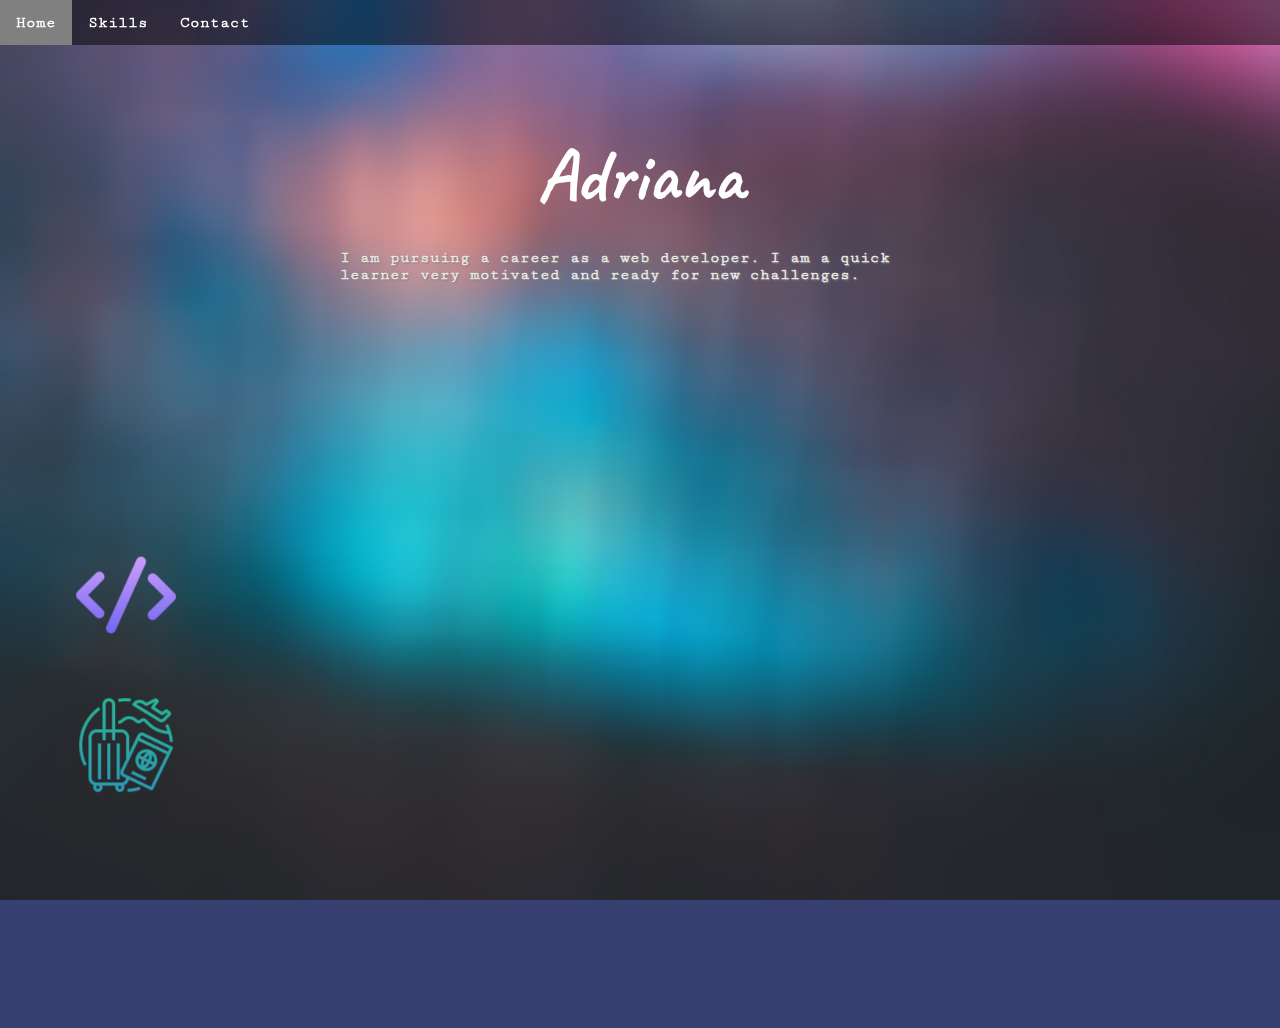
<file: mySite/index.html>
<!DOCTYPE html>
<html>

<head>
  <meta charset="utf-8">
  <meta name="viewport" content="width=device-width">
  <title>Home</title>
	<link rel="preconnect" href="https://fonts.googleapis.com"> 
	<link rel="preconnect" href="https://fonts.gstatic.com" crossorigin> 
	<link href="https://fonts.googleapis.com/css2?family=Caveat&display=swap" rel="stylesheet">
	<link rel="preconnect" href="https://fonts.googleapis.com"> 
	<link rel="preconnect" href="https://fonts.gstatic.com" crossorigin> 
	<link href="https://fonts.googleapis.com/css2?family=Caveat&family=Cutive+Mono&family=Space+Mono&display=swap" rel="stylesheet">
	<link href="style.css" rel="stylesheet" type="text/css" />
</head>

<body>
    <nav>
		<a href="index.html">Home</a>
        <a href="skills.html">Skills</a>
        <a href="#">Contact</a>
        <a href="javascript:void(0);" style="font-size:15px;" class="icon" onclick="myFunction()">&#9776;</a>
    </nav>
    <script>
        function myFunction() {
          var x = document.getElementById("nav");
          if (x === "nav") {
            x += " responsive";
          } else {
            x = "nav";
          }
        }
    </script>
	<main>
		<h1>Adriana</h1>
		<p>I am pursuing a career as a web developer. I am a quick learner very motivated and ready for new challenges.</p>
        
        <div class="flip-card">
            <div class="flip-card-inner">
                <div class="flip-card-front">
                    <img src="./images/code.png" alt="IT" style="width:100px;height:100px;">
                </div>
                <div class="flip-card-back">
                    <img src="./images/hiMolde.png" alt="HiMolde" style="width:100px;height:100px;">
                    <p class = "hidden-text">I recently graduated from Molde University College
                    <br>Where I obtained a Bachelor in Information Technology and digitalization
                    <br>-2023
                    </p>
                </div>
            </div>
        </div>
        <div class="flip-card">
            <div class="flip-card-inner">
                <div class="flip-card-front">
                    <img src="./images/travel-and-tourism.png" alt="Tourism" style="width:100px;height:100px;">
                </div>
                <div class="flip-card-back">
                    <img src="./images/Logo_de_la_UAEMex.svg.png" alt="UAEM" style="width:100px;height:100px;" >
                    <p class = "hidden-text">I have a Bachelor in Tourism from the
                    <br>Autonomous University of Mexico State
                    <br>-2005
                    </p>
                </div>
            </div>
        </div>
    
    </main>
</body>

</html>
</file>
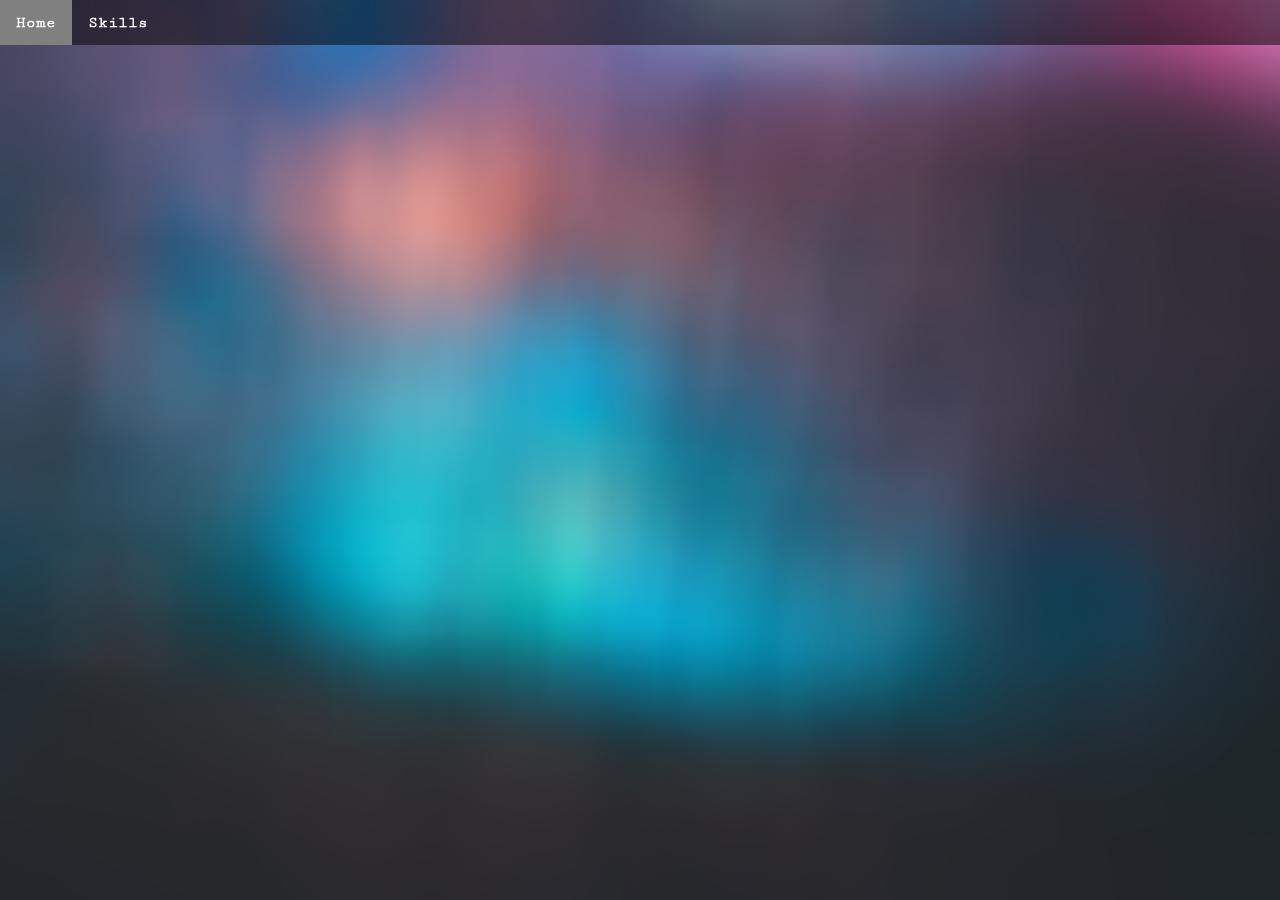
<file: mySite/contact.html>
<!DOCTYPE html>
<html lang="en">
<head>
    <meta charset="UTF-8">
    <meta name="viewport" content="width=device-width, initial-scale=1.0">
    <title>Contact</title>
    <link rel="preconnect" href="https://fonts.gstatic.com" crossorigin> 
    <link href="https://fonts.googleapis.com/css2?family=Caveat&display=swap" rel="stylesheet">
    <link rel="preconnect" href="https://fonts.googleapis.com"> 
    <link rel="preconnect" href="https://fonts.gstatic.com" crossorigin> 
    <link href="https://fonts.googleapis.com/css2?family=Caveat&family=Cutive+Mono&family=Space+Mono&display=swap" rel="stylesheet">
    <link href="style.css" rel="stylesheet" type="text/css" />
</head>
<body>
    <nav>
		<a href="index.html">Home</a>
        <a href="skills.html">Skills</a>
        <a href="javascript:void(0);" style="font-size:15px;" class="icon" onclick="respNav()">&#9776;</a>
    </nav>
    <script>
        function respNav() {
          var x = document.getElementById("nav");
          if (x === "nav") {
            x += " responsive";
          } else {
            x = "nav";
          }
        }

    </script>
    <main>

    </main>
</body>
</html>
</file>
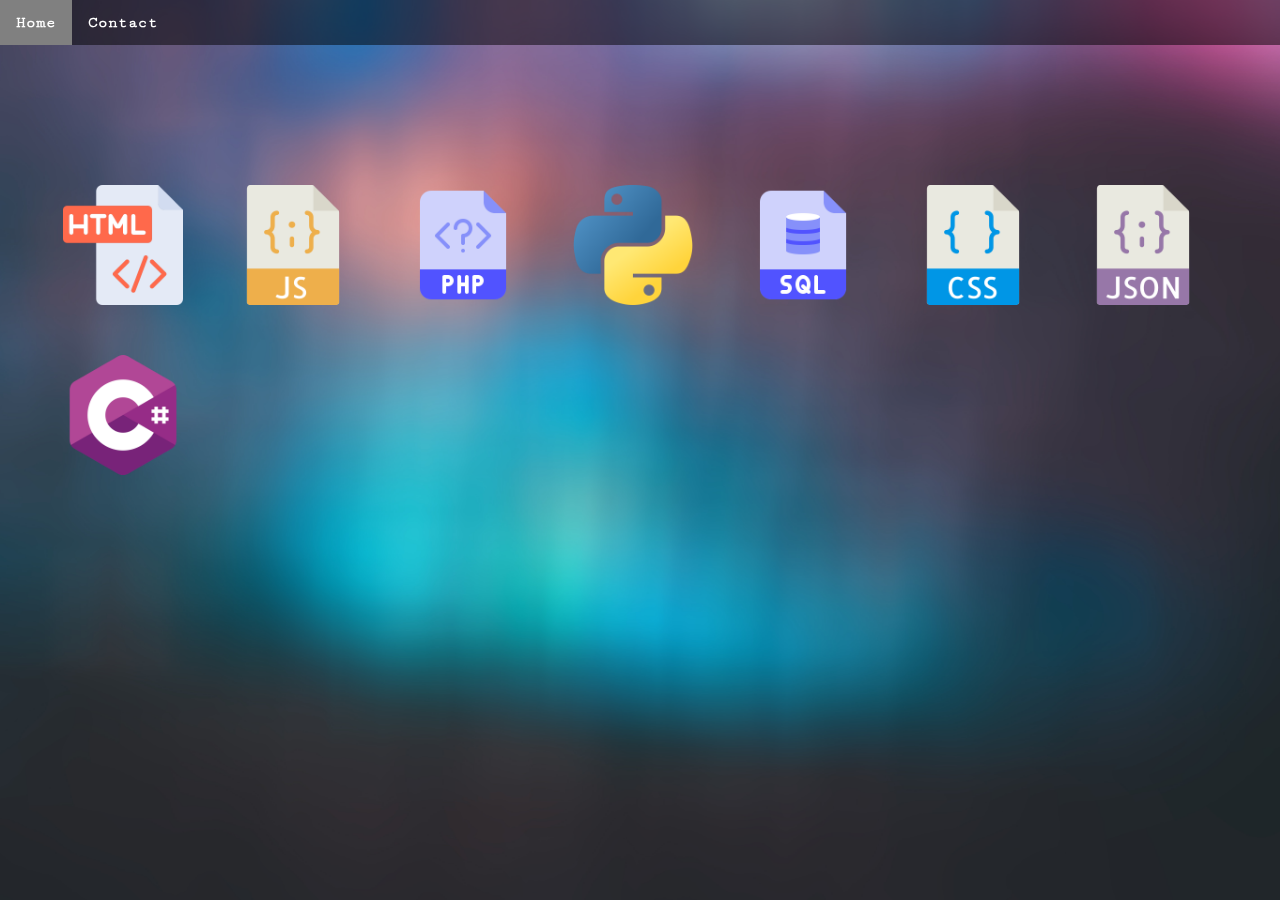
<file: mySite/skills.html>
<!DOCTYPE html>
<html lang="en">
<head>
    <meta charset="UTF-8">
    <meta name="viewport" content="width=device-width, initial-scale=1.0">
    <title>Skills</title>
    <link rel="preconnect" href="https://fonts.googleapis.com"> 
    <link rel="preconnect" href="https://fonts.gstatic.com" crossorigin> 
    <link href="https://fonts.googleapis.com/css2?family=Caveat&display=swap" rel="stylesheet">
    <link rel="preconnect" href="https://fonts.googleapis.com"> 
    <link rel="preconnect" href="https://fonts.gstatic.com" crossorigin> 
    <link href="https://fonts.googleapis.com/css2?family=Caveat&family=Cutive+Mono&family=Space+Mono&display=swap" rel="stylesheet">
    <link href="style.css" rel="stylesheet" type="text/css" />
</head>
<body>
    <nav>
		<a href="index.html">Home</a>
        <a href="contact.html">Contact</a>
        <a href="javascript:void(0);" style="font-size:15px;" class="icon" onclick="respNav()">&#9776;</a>
    </nav>
    <script>
        function respNav() {
          var x = document.getElementById("nav");
          if (x === "nav") {
            x += " responsive";
          } else {
            x = "nav";
          }
        }

    </script>
    <main> 

      <div class = "skill" >
        <a href="https://myfirstwebpage.adri001.repl.co" target="_blank"><img class = "image" src="./images/html.png" alt="HTML" ></a>
        <p class = "imgTxt">HTML was the start of my career. As I was interested on how websites were built I took an online course to learn this language. 
          It was then that my interest for coding and webdevelopment started. Click the icon to see  my very first website.</p>
      </div> 
      <div class = "skill">
        <a href="https://extreal.adri001.repl.co" target="_blank"><img class = "image" src="./images/javascript.png" alt="JS"></a>
        <p class = "imgTxt">Even though there was no javascript course in my study program, this language was part of some assignments. 
          These school tasks introduced this scripting language to me, and I continued to learn it through courses online. My bachelor thesis included a web app based on javascript. 
          Click the icon to see my Augmented Reality application developed with javascript. </p>
      </div>
      <div class = "skill">
        <a href="https://chat.adri001.repl.co" target="_blank"><img class = "image" src="./images/php.png" alt="PHP"></a>
        <p class = "imgTxt">PHP was the language learned in the Web Development course included in my study program. 
          In this course, I learned to use HTML and PHP, to develop web pages that include basic PHP concepts
          and different actions such as login and log out, database connection, and file management. </p>
      </div>
      <div class = "skill">
        <a href="https://ibe205-flask.adri001.repl.co" target="_blank"><img class = "image" src="./images/python.png" alt="python"></a>
        <p class = "imgTxt">
          At the school, programming was introduced with Python, in this course I learned the basic programming concepts. 
          My assignments included simple games such as tic-tac-toe and hangman. Later as part of the Machine Learning course, my Python skills were upgraded as I learned, 
          how to visualize data with Jupyter Notebooks. I learned to clean data, analyze it and present it in dashboards using tools such as Pandas, Numpy, MatplotLib, and Seaborn.
          When learning Agile Methodology, my team and I used Scrum to build a Brain teaser web application with Flask. 
          Click on the icon to see this application ( you can log in using "bob@bbt.com" as user name and "sponge" as password).
        </p>
      </div>
      <div class = "skill">
        <img class = "image" src="./images/sql.png" alt="SQL">
        <p class = "imgTxt">
          In the Database course, I learned how to design and manage a database, as well as how to perform basic queries.
          Along with the PHP course, I learned how to connect to a database and perform CRUD operations. 
          This also included sanitizing user inputs, to keep data safe.  
        </p>
      </div>
      <div class = "skill">
        <img class = "image" src="./images/css.png" alt="CSS">
        <p class = "imgTxt">
          I have learned CSS on my own initiative. I started to play around with it and included it in my assignments even when it was not a requirement. 
          I think the visual aspect is very important and this tool has a lot of possibilities. I am continuously learning and improving my CSS skills and this portfolio is part of it.
      </div>
      <div class = "skill" >
        <img class = "image" src="./images/json-file.png" alt="JSON">
        <p class = "imgTxt">
          JSON has been part of some of my projects. The first time I used it was to retrieve data from a Bitcoin (BSV) API where I used node to store and retrieve data from the Blockchain.
          This tool has been used to store data on some of my web apps.
        </p>
      </div>
      <div class = "skill" >
        <a href="./images/udemy.png" target="_blank"><img class = "image" src="./images/c-sharp.png" alt="C#"></a>
        <p class = "imgTxt">
          C# and OOP are new to me. I have taken self initiative and I'm currently studying this language.
        </p>
      </div>
    </main>
    
</body>
</html>
</file>
<file: mySite/style.css>
* {
    margin: 0;
    padding: 0;
    box-sizing: border-box;
  }

html, body {
    height: 100%;
    width: 100%;
  }
  
body{
    background-color: rgb(56, 64, 113);
    background-image: url('./images/bg.jpg');
    background-size: cover;
    background-repeat: no-repeat;
   
}

nav{
    position: fixed;
    width: 100%;
    top: 0px;
    left: 0px;
    background-color: rgb(0,0,0,0.5);  
    overflow: hidden;
}

nav a{
    color: white;
    text-decoration: none;
    font-family: 'Cutive Mono', monospace;
    font-weight: bold;  
    display: block;
    float: left;
    padding: 14px 16px;
    text-align: center;
}
nav a:hover{
    background-color: gray;
}
nav .icon {
    display: none;
}
  
@media screen and (max-width: 600px) {
    nav a:not(:first-child) {display: none;}
    nav a.icon {
        float: right;
        display: block;
    }
}
  
@media screen and (max-width: 600px) {
    nav.responsive .icon {
        position: absolute;
        right: 0;
        bottom:0;
    }
    nav.responsive a {
        float: none;
        display: block;
        text-align: left;
    }

}

h1{
    font-family: 'Caveat', cursive;
    font-size: 75px;
    color: white;
    width: 100%;
    margin-top: 10%;
    text-align: center;
     
}

p{
    font-family: 'Cutive Mono', monospace;
    font-weight: bold;
    color: rgb(232, 231, 226);
    height: 100px;
    width: 90%;
    max-width: 600px;
    text-shadow: 1px 1px 2px grey;
    margin: 2% auto 20% ;
    
}

.flip-card {
    background-color: transparent;
    width: 100px;
    height: 100px;
    perspective: 1000px;
    position: relative;
    top: -400px;
    left: 29%;
    margin: 6%;
    display: inline-block;
    
}

@media screen and (min-width: 400px)and (max-width: 600px){
    .flip-card{
        top: -60px;
        left: 2%;
        margin: 50px;
        display: block;
        
    }
   
}
@media screen and (min-width: 600px)and (max-width: 1350px){
    .flip-card{
        top: -60px;
        left: 2%;
        margin: 50px;
        display: block;
        
    }
   
}
  
.flip-card-inner {
    position: relative;
    width: 100%;
    height: 100%;
    text-align: center;
    transition: transform 0.6s;
    transform-style: preserve-3d;
    border-radius: 30px;
}
  
.flip-card:hover .flip-card-inner {
    transform: rotateY(180deg);
}
  
.flip-card-front, .flip-card-back {
    position: absolute;
    width: 100%;
    height: 100%;
    -webkit-backface-visibility: hidden;
    backface-visibility: hidden;
    border-radius: 30px;
}

.flip-card-front {
    background-color: transparent;
}


.flip-card-back {
    background-color: transparent;
    transform: rotateY(180deg);

}
.flip-card-back img{
    border-radius: 30px;    
}

.hidden-text{
    display: none;
}

.flip-card:hover  .hidden-text  {
    position: absolute;
    text-align: left;
    top: 150px;
    right: 50%;
    left: 5%;
    width: 400%;
    display: block;
    
}

@media screen and (min-width: 400px)and (max-width: 600px){
    .flip-card:hover  .hidden-text  {
        top: 90%;
        right: 5%;
        left: 150%;
        width: 90%;
        display: block;
        
    }
}

@media screen and (min-width: 600px)and (max-width: 1350px){
    .flip-card:hover  .hidden-text  {
        top: 90%;
        right: 5%;
        left: 200%;
        width: 400px;
        display: block;
        
    }
}

.skill .image{
    display: block;
    float: left;
    width: 120px;
    height: 120px;
    position: relative;
    top: 160px;
    left: 3%;
    margin: 25px;
    transition: transform .2s;
}
.image:hover{
    transform: scale(1.5);
}
.imgTxt{
    display: none;
    position: absolute;
    top: 55%;
    left: 30%;
    width: 100%;
    text-align: center;
}
.skill:hover .imgTxt{
    display: block;
   
    
}
</file>
